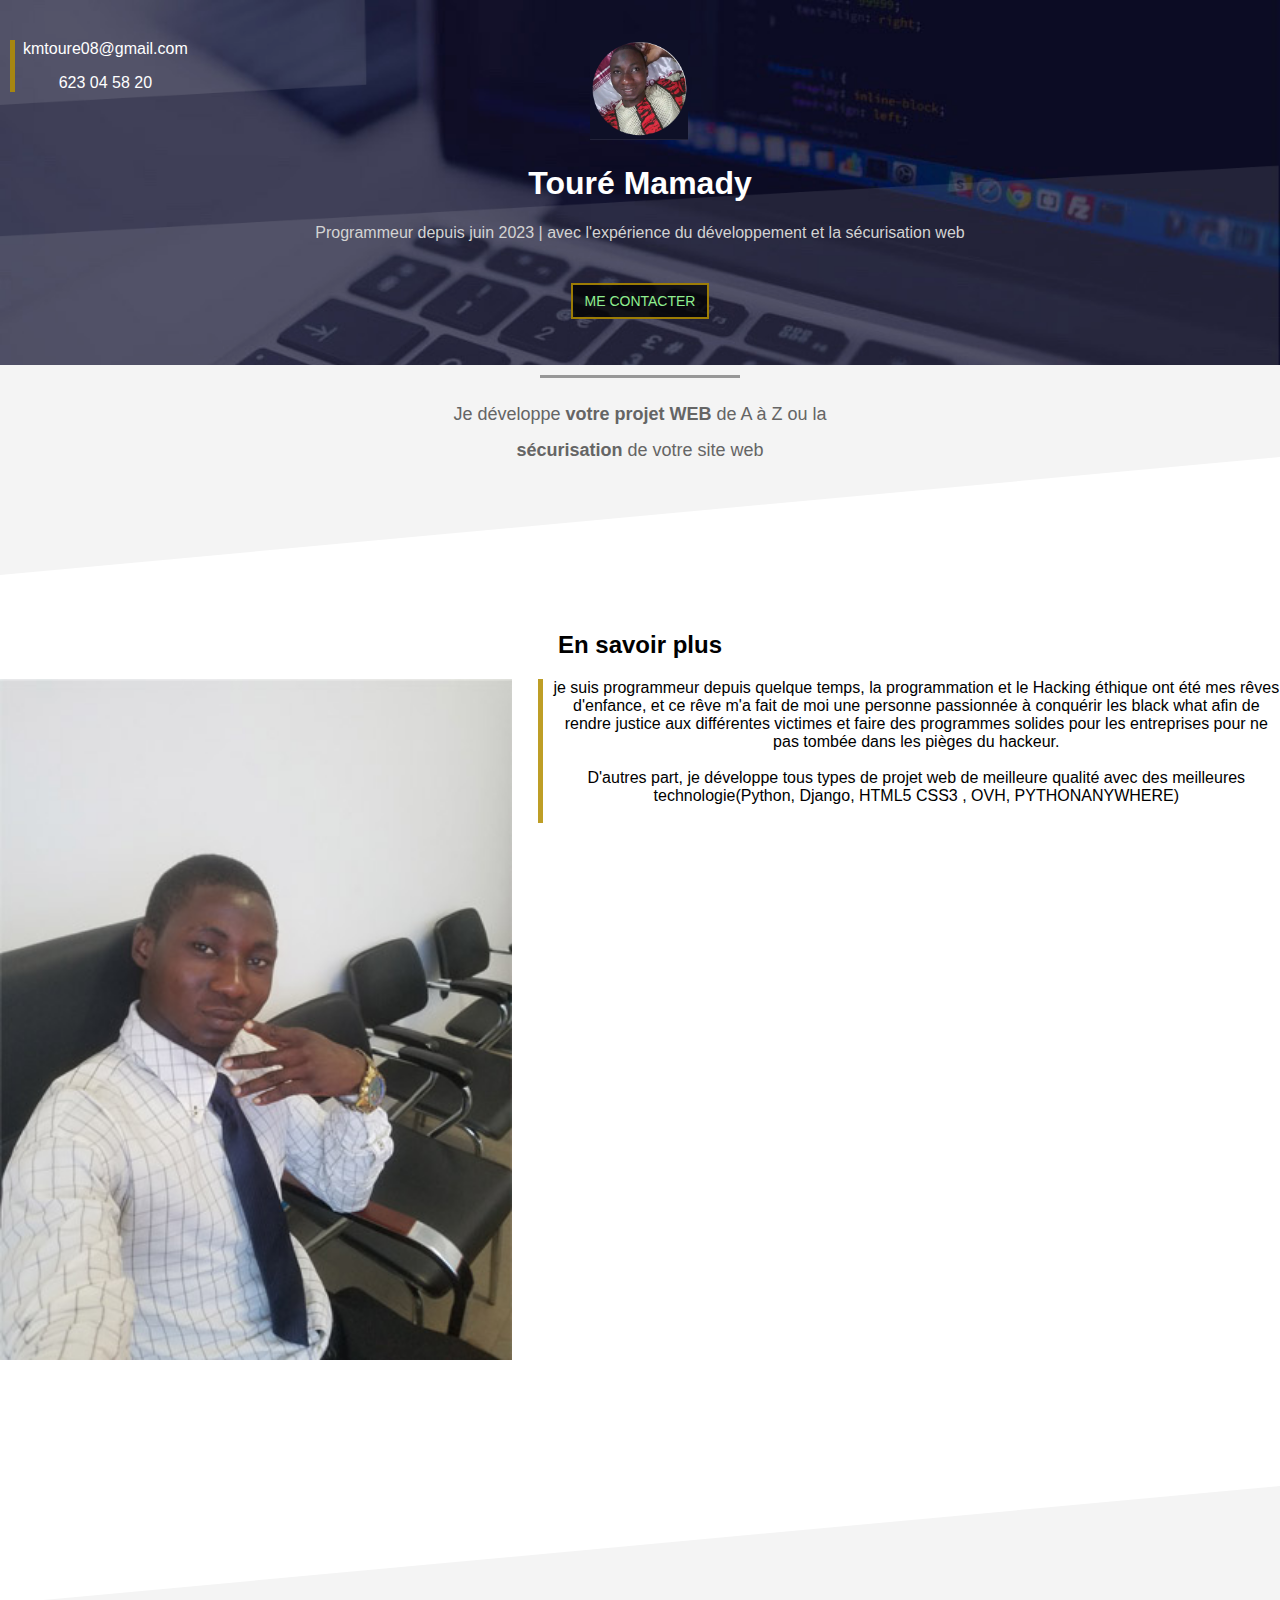
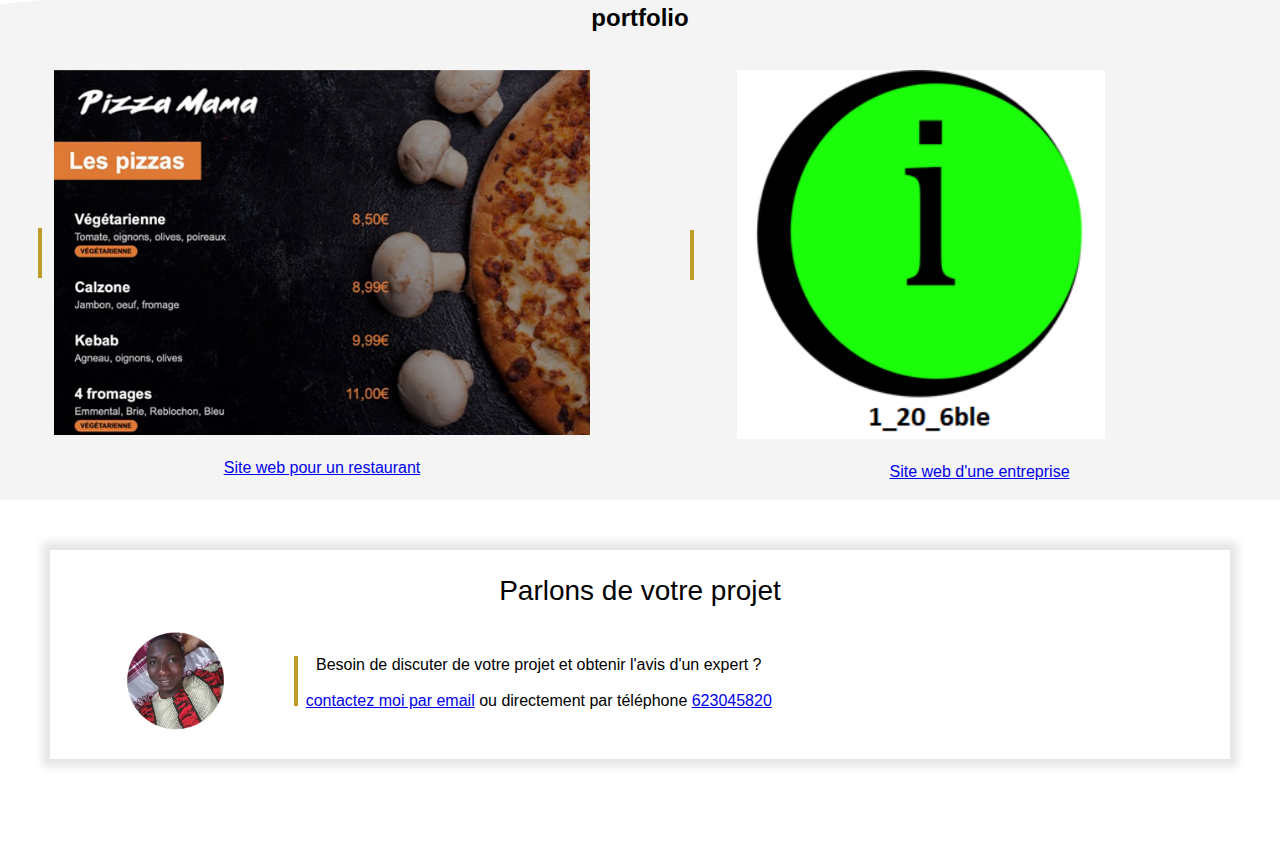
<file: index.html>
<!DOCTYPE html>
<html lang="en">
<head>
    <meta charset="UTF-8">
    <meta name="viewport" content="width=device-width, initial-scale=1.0">
    <link rel="stylesheet" href="style.css">
    <title>portfoliokm</title>

</head>
<body>
    <div class="coverback">
        <div class="coverprofile">
            <img src="image/km2.jpg">
        </div>
        <h1>Touré Mamady</h1>
        <p class="cover_p">Programmeur depuis juin 2023 | avec l'expérience du développement et la sécurisation web</p>
        <div class="mecontacter">
            <p><a href="mailto:kmtoure08@gmail.com">ME CONTACTER</a></p>
        </div>
        <div class="contact">
            <p class="mails"><a href="mailto:kmtoure08@gmail.com">kmtoure08@gmail.com</a></p>
            <p><a href="tel:+224623045820">623 04 58 20</a></p>
        </div>
    </div>

     <!-- <>SECTION SEPARATEUR INFO ET TRIANGLE-->

    <div class="bckgd_sepa">
        <div class="separateur"></div>
          <p class="info">
            Je développe <b>votre projet WEB</b> de A à Z ou la <br><b>sécurisation</b> de votre site web
        </p>
    </div>
   
     <!-- SECTION EN SAVOIR PLUS-->

    <section class="section_blanc1">
        <br><br>
        <h2>En savoir plus</h2>

        <img src="image/profilekm2_2.jpg">
        <p>je suis programmeur depuis quelque temps, la programmation et le Hacking éthique ont été mes rêves d'enfance, et ce rêve m'a fait de moi une personne passionnée à conquérir les black what afin de rendre justice aux différentes victimes et faire des programmes solides pour les entreprises pour ne pas tombée dans les pièges du hackeur. <br><br>
        D'autres part, je développe tous types de projet web de meilleure qualité avec des meilleures technologie(Python, Django, HTML5 CSS3 , OVH, PYTHONANYWHERE)<br><br>
        <!-- <a href="download::cv.pdf">En savoir plus sur mon profile</a></p>-->
        
    </section>
    <img src="image/triangle2white.svg" style="width:100%;">
    <img src="image/triangle2.svg" style="width:100%">
    
    <!-- <>SECTION PORTFOLIO-->

    <section class="section_gris2">
        <h2>portfolio</h2>
        <div class="table_portfolio">
            <table class="table1_portfolio">
                <tr>
                    <td><div class="bar_vertical_portfolio_frame"></div></td>
                    <td><img src="image/project1small.jpg" style="width:100%;"></td>
                </tr>
                <tr>
                    <td></td><td><p class="centrer"><a href="restaurant_portfolio.html" target="_blank" style="text-align: center;">Site web pour un restaurant</a></p></td>
                </tr>
            </table>

            <table class="table2_portfolio">
                <tr>
                    <td><div class="bar_vertical_portfolio_frame"></div></td>
                    <td><img src="image/Capture.PNG" style="width:70%; margin-left:20px; box-sizing: border-box;"></td>
                </tr>
                <tr>
                    <td></td><td><p class="centrer"><a href="invincible_portfolio.html">Site web d'une entreprise</a></p></td>
                </tr>
            </table>
        </div>
    </section>
    <!--SECTION PARLONS DE VOS PROJET-->
    <iframe src="contact_frame.html" scrolling="no"/>
</body>
</html>


<!-- <>-->
</file>
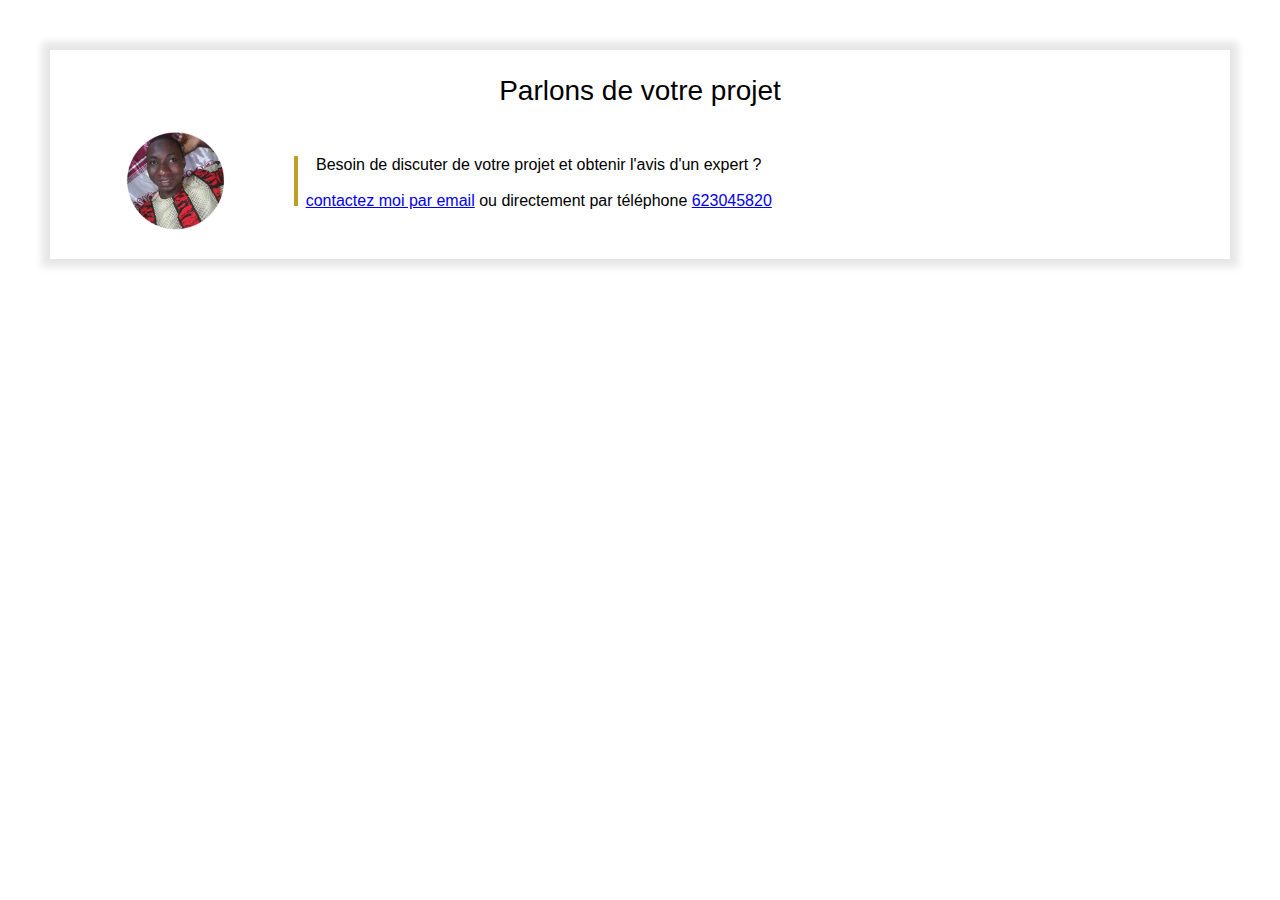
<file: contact_frame.html>
<!DOCTYPE html>
<html lang="en">
<head>
    <meta charset="UTF-8">
    <meta name="viewport" content="width=device-width, initial-scale=1.0">
    <link rel="stylesheet" href="style.css">
</head>
<body>
    <section class="section_blanc2" >
        <div class="separateur display_mobile"></div>
        <div class="frame">
            <p class="frame_title">Parlons de votre projet</p>
            <table style="width:100%;">
                <tr><td valign="top" align="center"><img src="image/km.jpg" ></td>
                <td>
                    <div class="bar_vertical_portfolio_frame" style="margin-left:20px;">
                        <p style="margin-top:0;">
                        Besoin de discuter de votre projet et obtenir l'avis d'un expert ?<br><br>
                            <a href="mailto:kmtoure08@gmail.com">contactez moi par email</a> 
                        ou directement par téléphone <a href="tel:+224623045820">623045820</a>
                        </p>
                    </div>
                </td></tr>
            </table>
        </div>
    </section>
</body>
</file>
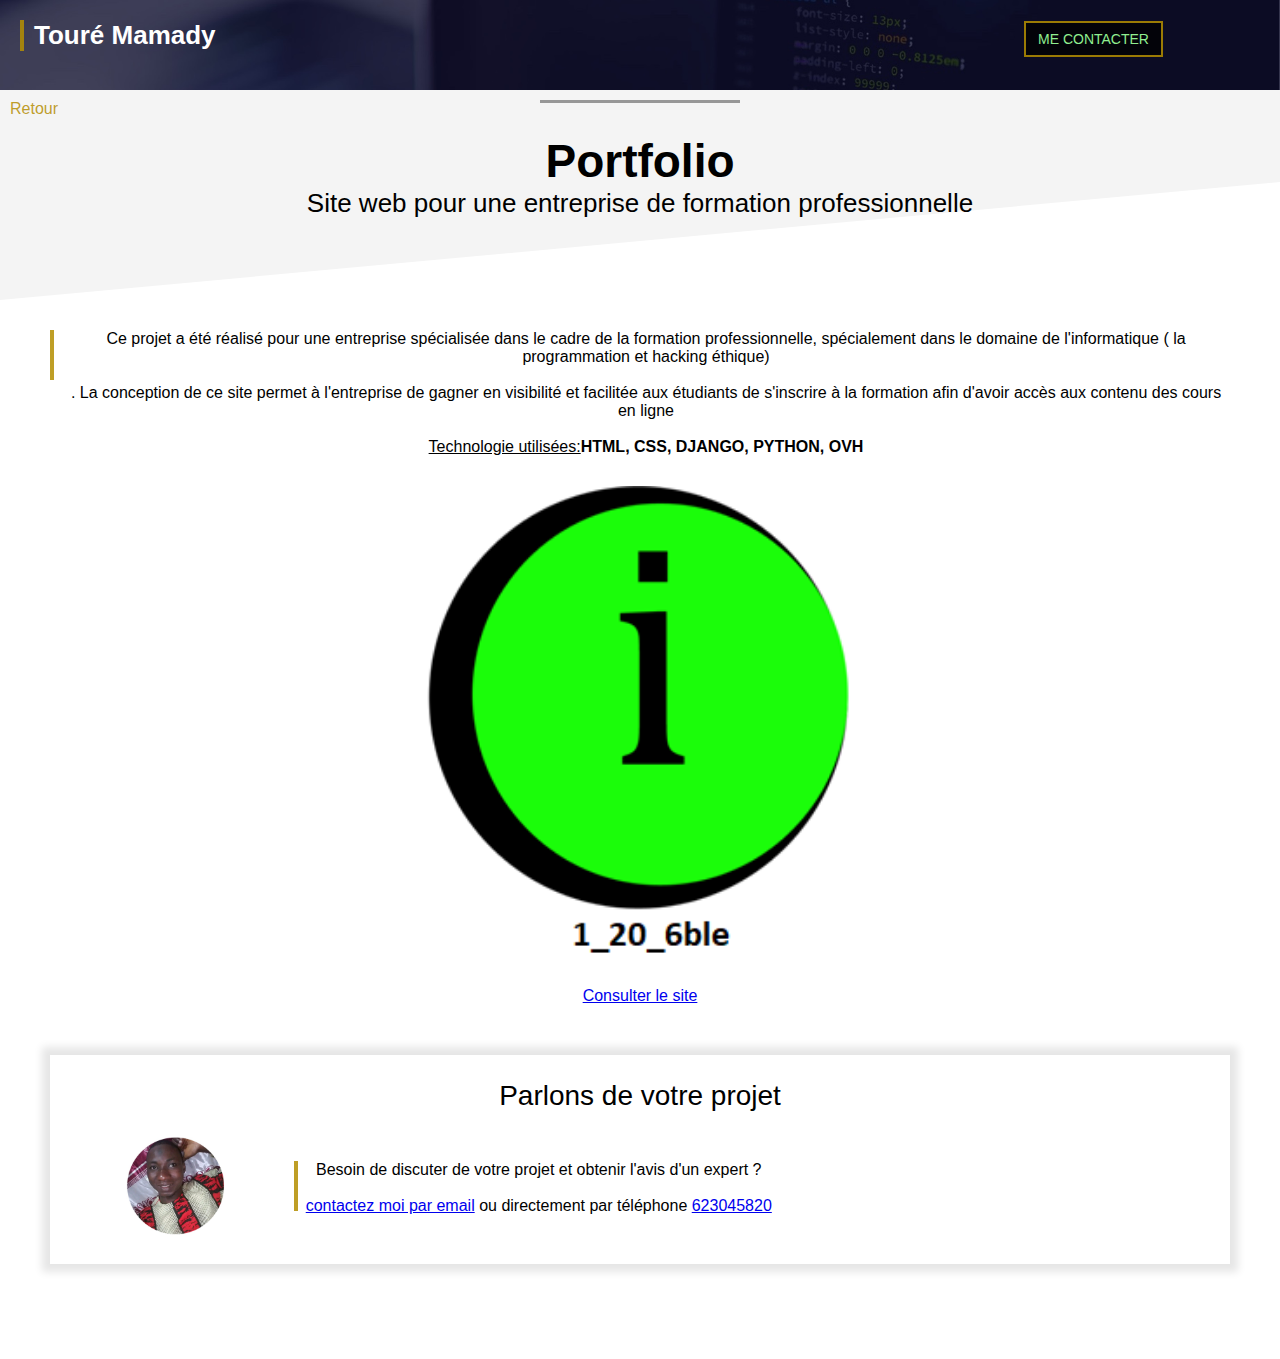
<file: invincible_portfolio.html>
<!DOCTYPE html>
<html lang="en">
<head>
    <meta charset="UTF-8">
    <meta name="viewport" content="width=device-width, initial-scale=1.0">
    <link rel="stylesheet" href="style.css">
    <title>portfolio_invin</title>

</head>
<body>
        
            <!-- HEADER-->
            <div class="portfolio_header">
                <div class="bar_vertical_portfolio_restau_header" style="margin-left:20px;">
                    <p class="portfolio_myname">Touré Mamady </p>
                </div>
                <div class="portfolio_mecontacter">
                    <a href="mailto:kmtoure08@gmail.com">ME CONTACTER</a>
                </div>
            </div>
       
            <!-- SECTION GRISE TITRE-->
            <div class="bckgd_sepa">
                <div class="separateur"></div>
                <h1 class="portfolio_h1">Portfolio</h1>
                <h2 class="portfolio_h2">Site web pour une entreprise de formation professionnelle</h2>
                <a href="index.html" class="portfolio_back">Retour</a>
            </div>
            <!-- SECTION CONTENU-->
            <div class="bar_vertical_portfolio_frame centrer">
                <p style="margin-top:0;">
                Ce projet a été réalisé pour une entreprise spécialisée dans le cadre de la formation professionnelle, spécialement dans le domaine de l'informatique ( la programmation et hacking éthique)<br><br> . La conception de ce site permet à l'entreprise de gagner en visibilité et facilitée  aux étudiants de s'inscrire à la formation afin d'avoir accès aux contenu des cours  en ligne
                
                <br><br><u>Technologie utilisées:</u><b>HTML, CSS, DJANGO, PYTHON, OVH</b>
                </p>
            </div>
            <div class="portfolio">
                <img src="image/Capture.PNG" style="width:40%;">
                <a href="https://invincibletech.pythonanywhere.com" style=" display:block; margin-top:20px;">Consulter le site</a>
            </div>
            <!-- FRAME-->
            <iframe src="contact_frame.html" scrolling="no"/>
</body>
</html>


<!-- <>-->
</file>
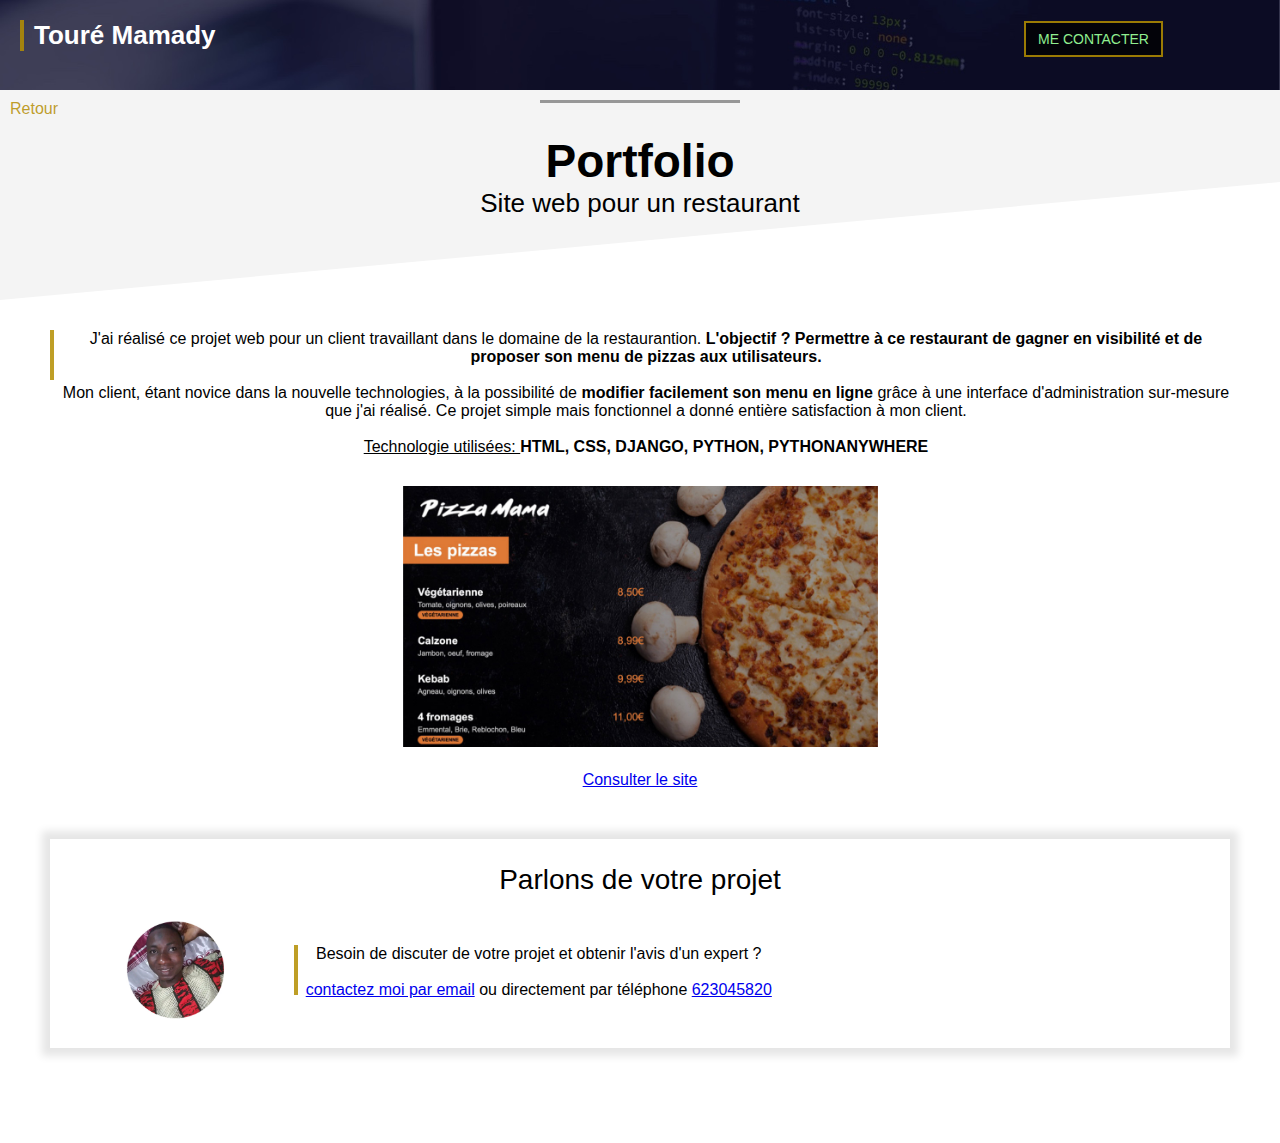
<file: restaurant_portfolio.html>
<!DOCTYPE html>
<html lang="en">
<head>
    <meta charset="UTF-8">
    <meta name="viewport" content="width=device-width, initial-scale=1.0">
    <link rel="stylesheet" href="style.css">
    <title>portfolio_restaurant</title>

</head>
<body>
        
            <!-- HEADER-->
            <div class="portfolio_header">
                <div class="bar_vertical_portfolio_restau_header" style="margin-left:20px;">
                    <p class="portfolio_myname">Touré Mamady</p>
                </div>
                <div class="portfolio_mecontacter">
                    <a href="mailto:kmtoure08@gmail.com">ME CONTACTER</a>
                </div>
            </div>
       
            <!-- SECTION GRISE TITRE-->
            <div class="bckgd_sepa">
                <div class="separateur"></div>
                <h1 class="portfolio_h1">Portfolio</h1>
                <h2 class="portfolio_h2">Site web pour un restaurant</h2>
                <a href="index.html" class="portfolio_back">Retour</a>
            </div>
            <!-- SECTION CONTENU-->
            <div class="bar_vertical_portfolio_frame centrer">
                <p style="margin-top:0;">
                J'ai réalisé ce projet web pour un client travaillant dans le domaine de la restaurantion.
                <b>
                L'objectif ? Permettre à ce restaurant de gagner en visibilité et de proposer son menu de pizzas aux utilisateurs.
                </b><br><br>
                Mon client, étant novice dans la nouvelle technologies, à la possibilité de  <b>modifier facilement son menu en ligne</b> grâce à une interface d'administration sur-mesure que j'ai réalisé.
                
                Ce projet simple mais fonctionnel a donné entière satisfaction à mon client.
                <br><br>
                <u>Technologie utilisées: </u><b>HTML, CSS, DJANGO, PYTHON, PYTHONANYWHERE</b>
                </p>
            </div>
            <div class="portfolio">
                <img src="image/project1.jpg">
                <a href="#" style=" display:block; margin-top:20px;">Consulter le site</a>
            </div>
            <!-- FRAME-->
            <iframe src="contact_frame.html" scrolling="no"/>
</body>
</html>


<!-- <>-->
</file>
<file: style.css>
:root{
            --color1: rgba(180, 142, 4, 0.863);
            --color2:#979797;
            --color3:#f4f4f4;

        }
        body{
            margin:0;
            font-family:Arial;
    
        }
        /* PARTIE BACKGROUND COVER */
        div.coverback{
            height:365px;
            background:url(image/cover_overlay.png) no-repeat center/100% 100%,  url(image/cover.jpg) no-repeat center/cover;
           position:relative;
        }
        /* LA PARTIE PROFIL SUR COVER */
        div.coverprofile{
            display:block; 
        }
        div.coverprofile img{
            margin-top:40px;
            height:100px;
            position:relative;
            left: 50%;
            margin-left: -50px;
        }
    /* LA PARTIE NOM ET DESCRIPTION */
        h1,p{
            text-align: center;
        }
        h1{
            color:white;
        }
        .cover_p{
            color:lightgrey;
        }
        /* LA PARTIE CONTACT MAIL ET PHONE */
        div.contact{
            position:absolute;
            top:10px;
            margin-top: 30px;
            margin-left:10px;
            border-left: 5px solid var(--color1);

        }
        div.contact p{
            margin-left:8px;
            margin-bottom:0;
        }
        div.contact p.mails{
            margin-top:0;
        }
        div.contact a{
            text-decoration: none;
            color:white;
        }
        /* BOUTON ME CONTACTER */
        div.mecontacter p{
            margin-top: 50px;
        }
        div.mecontacter a{
            background-color: #000000C0;
            text-decoration:none;
            border: 2px solid var(--color1);
            padding:8px 12px;
            font-size: 14px;
            color:lightgreen;

        }
        div.mecontacter a:hover{
            border: 2px solid green;
            color: white;
            margin-top:-10px;
        }
        /*PARTIE SEPARATEUR ET DESCRIPTION*/
        div.bckgd_sepa{
           
            background:url(image/triangle2white.svg)no-repeat center bottom/100%;
            background-color:#f4f4f4;
            height:200px;
            padding-top:10px;
        }
        div.bckgd_sepa:hover{
            border:2px solid blue;
        }
        div.separateur{
            height:3px;
            width:200px;
            background-color:#979797;
            margin-left:auto;
            margin-right: auto;
         
        }
        div.display_mobile{
            display:none;
            margin-bottom:20px;
            margin-top:25px;
            
          }
        .info{
            text-align: center;
            line-height:2;
            color:#656565;
            font-size:18px;
            
        }
        /*TRIANGLE GREY ET BLANC ET LA SECTION BLANC 1*/
       

        .section_blanc1{
            overflow:auto;
        }
        .section_blanc1 h2{
            text-align: center;
        }
        .section_blanc1 img{
            width:40%;
            height:15%;
        }
        .section_blanc1 p{
            width:58%;
            float:right;
            color:black;
            padding-left:10px;
            box-sizing: border-box;
            border-left: 5px solid var(--color1);
            
            margin-top:0;
        }

       /* LA PARTIE PORTFOLIO */

        .section_gris2{
            background-color: var(--color3);
            
        }
        .section_gris2 h2{
            text-align: center;
            margin-top:-4px;
        }
        div.table_portfolio{
            margin:0 20px;
            padding-top:15px;
        }
        div.table_portfolio table{
            width:45%;
        }
        .table1_portfolio{
            display:inline-block;
            margin-left:15px;
        }
        .table2_portfolio{
            float:right;
            margin-right:15px; 
        }
        div.table_portfolio:hover{
            border:2px solid blue;
        }
        .bar_vertical_portfolio_frame{
            border-left:4px solid var(--color1);
            padding-left: 8px;
            height:50px;
            display:inline-block;
           
        }

        /*SECTION BLANCHE FIN*/
        div.frame{
           
            margin:50px 50px 30px 50px;
            padding:20px 30px;
            background-color: white;
            box-shadow: 0px 0px 8px 8px rgba(0,0,0,0.1);
            
        }
        div.frame:hover{
            border:2px solid blue;
        }
        div.frame p.frame_title{
            font-size:28px;
            margin-top:5px;
            margin-bottom:20px;
            text-align:center;
        }div.frame img{
            width:100px;
        }
        /* LA FEUILLE PORTFOLIO RESTAURANT */
        /* LA PARTIE HEADER ET ME CONTACTER*/
        div.portfolio_header{
            height:90px;
            background:url(image/header.jpg)no-repeat center/cover;
            position:relative;
        }
        div.bar_vertical_portfolio_restau_header{
            margin-top:10px;
            position:absolute;
            border-left:4px solid var(--color1);
            top:10px;
        }
        p.portfolio_myname{
            color:white;
            font-size:26px;
            font-weight:bold;
            margin:0 0 0 10px; 
        }
        p.portfolio_myname:hover{
            border-bottom:2px solid green;
        }
    
       div.portfolio_mecontacter{
            display:inline-block;
            margin-left:80%;
            margin-top:30px;
           
        }
        div.portfolio_mecontacter a{
            background-color: #000000C0;
            text-decoration:none;
            border: 2px solid var(--color1);
            padding:8px 12px;
            font-size: 14px;
            color:lightgreen;

        }
        div.portfolio_mecontacter a:hover{
            border: 2px solid green;
            color: white;
            margin-top:-10px;
        }
        /* LA PARTIE SECTION GRISE */
        div.bckgd_sepa{
            position:relative;
        }
        .portfolio_h1{
            font-size:46px;
            color:black;
            margin-bottom:0;
        }
      
        .portfolio_h2{
            font-size:26px;
            font-weight:normal;
            text-align:center;
            margin-top:0;
        }
      
        div.bckgd_sepa a.portfolio_back{
            position:absolute;
            top:10px;
            margin-left:10px;
            text-decoration:none;
            color:var(--color1);
        }
        div.bckgd_sepa a.portfolio_back:hover{
            border-bottom:2px solid blue;
        }
        /* LA PARTIE SECTION BLANCHE */
        div.centrer{
            margin:30px 50px;
        }
        div.portfolio{
            text-align: center;
            margin-top:30px;
        }
        div.portfolio img{
           width:70%;
           max-width:475px;
        }
        /*IFRAME*/
        iframe{
            width:100%;
            border:none;
            height:350px;
        }
        /* LA PARTIE MOBILE*/
        @media only screen and (max-width: 767px){
              /* PARTIE BACKGROUND COVER */
            div.coverback{
                height:335px;
            }
            
            div.mecontacter p{
                margin-top: 30px;
            }
            div.contact{
                margin-top: 10px;
            }
            div.contact p:last-child{
                margin-left:-55px;
            }
            div.coverprofile img{
                margin-top:60px;
            }
            h1{
                font-size:27px;
                margin-bottom:0;
            }
            .cover_p{
                margin-bottom:0;
            }
            /* PARTIE SECTION GRISE 1 INFO */
            div.bckgd_sepa{
                height:150px;
            }
            /* PARTIE EN SAVOIR PLUS*/
            .section_blanc1{
                padding:0 10px;

               
            }
            .section_blanc1 img{
                width:100%;
               
            }
            .section_blanc1 p{
                margin-top:10px;
                width:100%;
            }
            /* PARTIE PORTFOLIO*/
            .section_gris2{
                margin-top:-5px;
            }
            div.table_portfolio table{
                width:100%;
            }
            div.table_portfolio p.centrer{
                margin-left:-50px;
            }
            .table1_portfolio{
                margin-bottom:10px;
                margin-left:0;
            }
            .table2_portfolio{
                margin-left:15px;
                margin-right:0;
            }
            div.table_portfolio:hover{
                border:none;
            }
          /* PARTIE PARLONS DE VOTRE PROJET */
          div.display_mobile{
            display:block;
          }
       
          div.frame img{
            width:70px;
          }
          div.frame{
            margin:0px 0px;
            padding:0px 20px;
            box-shadow:none;
        }
        div.frame:hover{
            border:none;
        }

           /* LA FEUILLE PORTFOLIO RESTAURANT */
        /* LA PARTIE HEADER ET ME CONTACTER*/
        div.portfolio_header{
            height:75px;
           
        }
        p.portfolio_myname{
            font-size:16px;
          
        }
        
       div.portfolio_mecontacter{
        margin-left:60%;
        margin-top:23px;
       
    }
    div.portfolio_mecontacter a{
      
        border: 2px solid var(--color1);
        padding:7px 12px;
        font-size: 12px;
        color:lightgreen;

    }
    .portfolio_h1{
        font-size:40px;
    
    }
  
    .portfolio_h2{
        font-size:22px;
    }
    div.portfolio img{
        width:90%;
     }
    }
</file>
